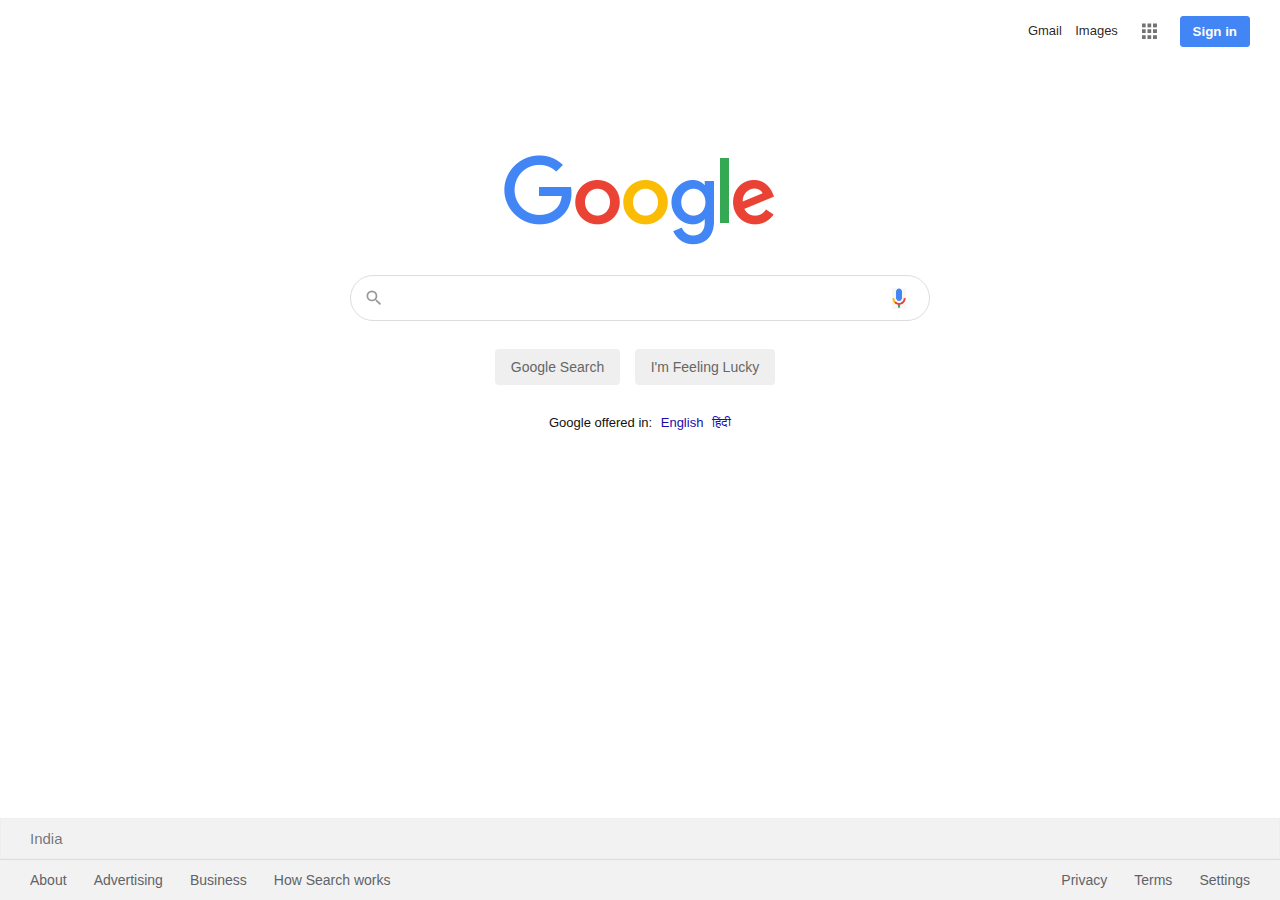
<file: index.html>
<!DOCTYPE html>
<html>
<head>
	<meta name="viewport" content="width=device-width, initial-scale=1.0">
	<title>Google</title>
	<link rel="icon"  href="gicon.ico">
	<link rel="stylesheet" type="text/css" href="css/style.css">
	<script src="script.js"></script>
</head>
<body>
      <nav>
      	<a href="https://mail.google.com/mail/u/0/#inbox">Gmail</a>
      	<a href="https://www.google.co.in/imghp?">Images</a>
      	<img src="img/g-menu.PNG">
		  
		  <!-- <div class="dropdown">
			<button class="dropbtn"></button>
			<div class="dropdown-content">
			  <a href="#">Google Search</a>
			  <a href="#">Google Maps</a>
			  <a href="#">YouTube</a>
			  <a href="#">Google Play</a>
			  <a href="#">Google Drive</a>
			  <a href="#">Google Calendar</a>
			  <a href="#">Gmail</a>
			  <a href="#">Google Photos</a>
			  <a href="#">Google Docs</a>
			</div>
		  </div> -->
		  
      	<button class="signin">Sign in</button>
      </nav>
      <section class="section-1">
      	<img src="img/logo.png" class="logo">
      	<form><br><br>
      		<div class="s-box">
      			<img src="img/search.svg" class="search-icon">
      			<input type="text" class="s-input">
				  <!-- <div id="recent-searches"></div> -->
				  
      			<img src="img/vs.png" class="vs-icon" onclick="getLocalStream()">
				
      			<input type="submit" class="s-btn" value="Google Search" onclick="openWin()">
      			<input type="submit" class="s-btn" value="I'm Feeling Lucky" onclick="fgood()">
      		</div>
      	</form>
      	<div class="lang">
      		Google offered in:
      		<a href="#">English</a>
      		<a href="#">हिंदी</a>
      	</div>
      </section>
      <footer>
      	<h4>India</h4>
      	<div class="links">
      		<div class="link-1">
				<a href="about.html">About</a>
      			<a href="https://ads.google.com/intl/en_in/home/">Advertising</a>
      			<a href="https://www.google.com/services/">Business</a>
      			<a href="https://google.com/search/howsearchworks/">How Search works</a>
      		</div>
      		<div class="link-2">
      			<a href="#">Privacy</a>
      			<a href="#">Terms</a>
      			<a href="#">Settings</a>
      		</div>
      	</div>
      </footer>

</body>
</html>
</file>
<file: css/style.css>
*{
	padding: 0;
	margin:0;
	box-sizing: border-box;
	text-decoration: none;
	font-family: arial, sans-serif;
}
body {
	display: flex;
	flex-direction: column;
	min-height: 100vh;
}
nav {
	display: flex;
	align-items: center;
	justify-content: flex-end;
	margin-right: 30px;
	margin-top: 14px;
}
nav a {
	font-size: 13px;
	display: inline-block;
	line-height: 24px;
	font-weight: 400;
	color: rgb(0,0,0, 0.87);
	cursor: pointer;
	padding: 5px 6.7px
}
nav a:hover {
	text-decoration: underline;
	opacity: .85;
}
nav img {
	width: 34px;
	padding: 5px;
	margin: auto 7px;
	cursor: pointer;
}
nav img:hover {
	opacity: .8;
}
nav button {
	border: 1px solid #4285f4;
	font-weight: bold;
	outline: none;
	background: #4285f4;
	color: #fff;
	padding: 7px 12px;
	border-radius: 3px;
	margin-left: 7px;
	cursor: pointer;
}
.section-1 {
	flex: 1;
}
.section-1 .logo {
	display: block;
	margin: 0px auto;
	margin-top: 107px;
}
.s-box {
	width: 580px;
	margin: 0px auto;
	position: relative;
	margin-top: -8px;
	text-align: center;
}
.s-box .s-input {
	display: block;
	border: 1px solid #ddd;
	color: rgba(0,0,0, 0.87);
	font-size: 16px;
	padding: 13px;
	padding-left: 45px;
	border-radius: 25px;
	width: 100%;
	transition: box-shadow 100ms;
	outline: none;
}
.s-box  .s-input:hover {
	border: 1px solid #fff;
	box-shadow: 0 0 2px rgba(0, 0, 0, 0.05), 
				0 0 2px rgba(0, 0, 0, 0.05),
				0 0 3px rgba(0, 0, 0, 0.05),
				0 0 4px rgba(0, 0, 0, 0.05), 
				0 0 5px rgba(0, 0, 0, 0.05), 
				0 0 4px rgba(0, 0, 0, 0.05), 
				0 0 5px rgba(0, 0, 0, 0.05)
}
.s-box .search-icon {
	width: 20px;
	opacity: .4;
	position: absolute;
	top: 13px;
	left: 14px;
}
.s-box .vs-icon {
	width: 14px;
	position: absolute;
	top: 13px;
	right: 24px;
	cursor: pointer;
}
/* .vs-icon :hover{
	box-shadow: #111;
	background-color: #111;
} */
.s-btn {
	border: 1px solid transparent;
	padding: 9px 15px;
	color: #666;
	font-size: 14px;
	border-radius: 4px;
	display: inline-block;
	margin-right: 10px;
	margin-top: 28px;
	outline: none;
	cursor: pointer;
	transition: border-color 100ms;
}
.s-btn:hover {
	border: 1px solid #aaa;
}
.lang {
	margin-top: 30px;
	text-align: center;
	font-size: 13px;
	color: #111;
}
.lang a {
	margin-left: 5px;
	color: #1a0dab;
}
.lang a:hover {
	text-decoration: underline;
}
footer {
	background: #f2f2f2;
}
footer h4 {
	color: rgba(0,0,0, 0.54);
	font-size: 15px;
	line-height: 39.5px;
	font-weight: 400;
	padding-left: 29px;
	border: 1px solid #eee;
}
footer a {
	color: #5f6368;
	display: inline-block;
	padding: 12px 11.3px;
	font-size: 14px;
}
footer a:hover {
	text-decoration: underline;
}
.links {
	border-top: 1px solid #ddd;
	display: flex;
}
.link-1 {
	padding-left: 18.7px;
	flex: 1;
}
.link-2 {
	padding-right: 18.7px;
}


/* added */

/* .dropdown {
	position: relative;
	display: inline-block;
  }
  
  .dropbtn {
	width: 24px;
	height: 24px;
	background-image: url('img/g-menu.PNG');
	/* background-repeat: no-repeat; */
	/* background-position: center;
	border: none;
	cursor: pointer; */
  /* } */ 
/*   
  .dropdown-content {
	display: none;
	position: absolute;
	z-index: 1;
	background-color: white;
	min-width: 160px;
	box-shadow: 0px 8px 16px 0px rgba(0,0,0,0.2);
	border-radius: 8px;
  }
  
  .dropdown-content a {
	color: black;
	padding: 8px 16px;
	text-decoration: none;
	display: block;
  }
  
  .dropdown:hover .dropdown-content {
	display: block;
  } */
</file>
